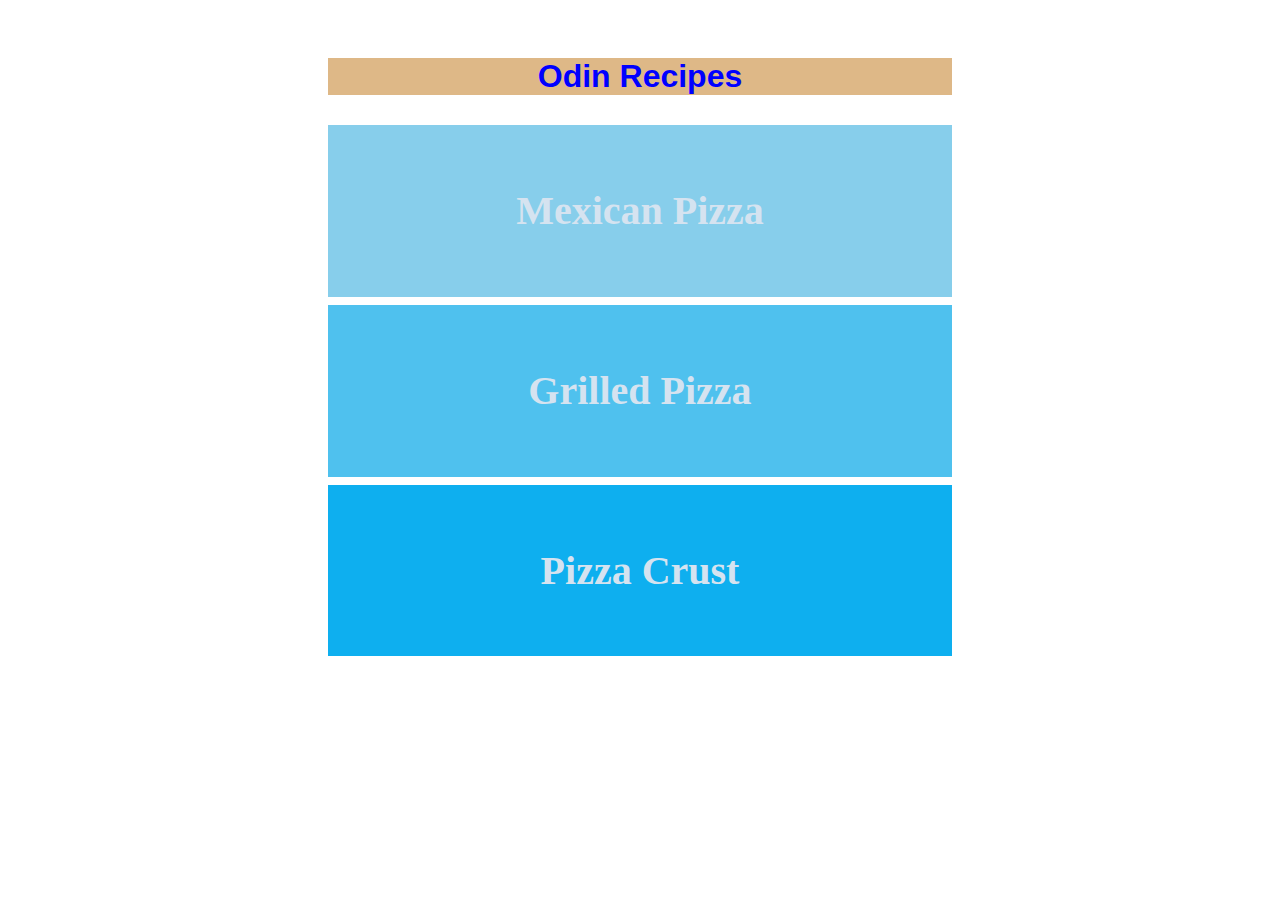
<file: index.html>
<!DOCTYPE html>
<html lang="en">
<head>
    <meta charset="UTF-8">
    <meta name="viewport" content="width=device-width, initial-scale=1.0">
    <title>Home Page</title>
    <link rel="stylesheet" href="style_index.css">
</head>
<body>
    <h1 class="title">Odin Recipes</h1>
    
    <a href="recipes/mexican_pizza.html"><div class="first">Mexican Pizza</div></a>
    <a href="recipes/grilled_pizza.html"><div class="second">Grilled Pizza</div></a>
    <a href="recipes/pizza_crust.html"><div class="third">Pizza Crust</div></a>

</body>
</html>
</file>
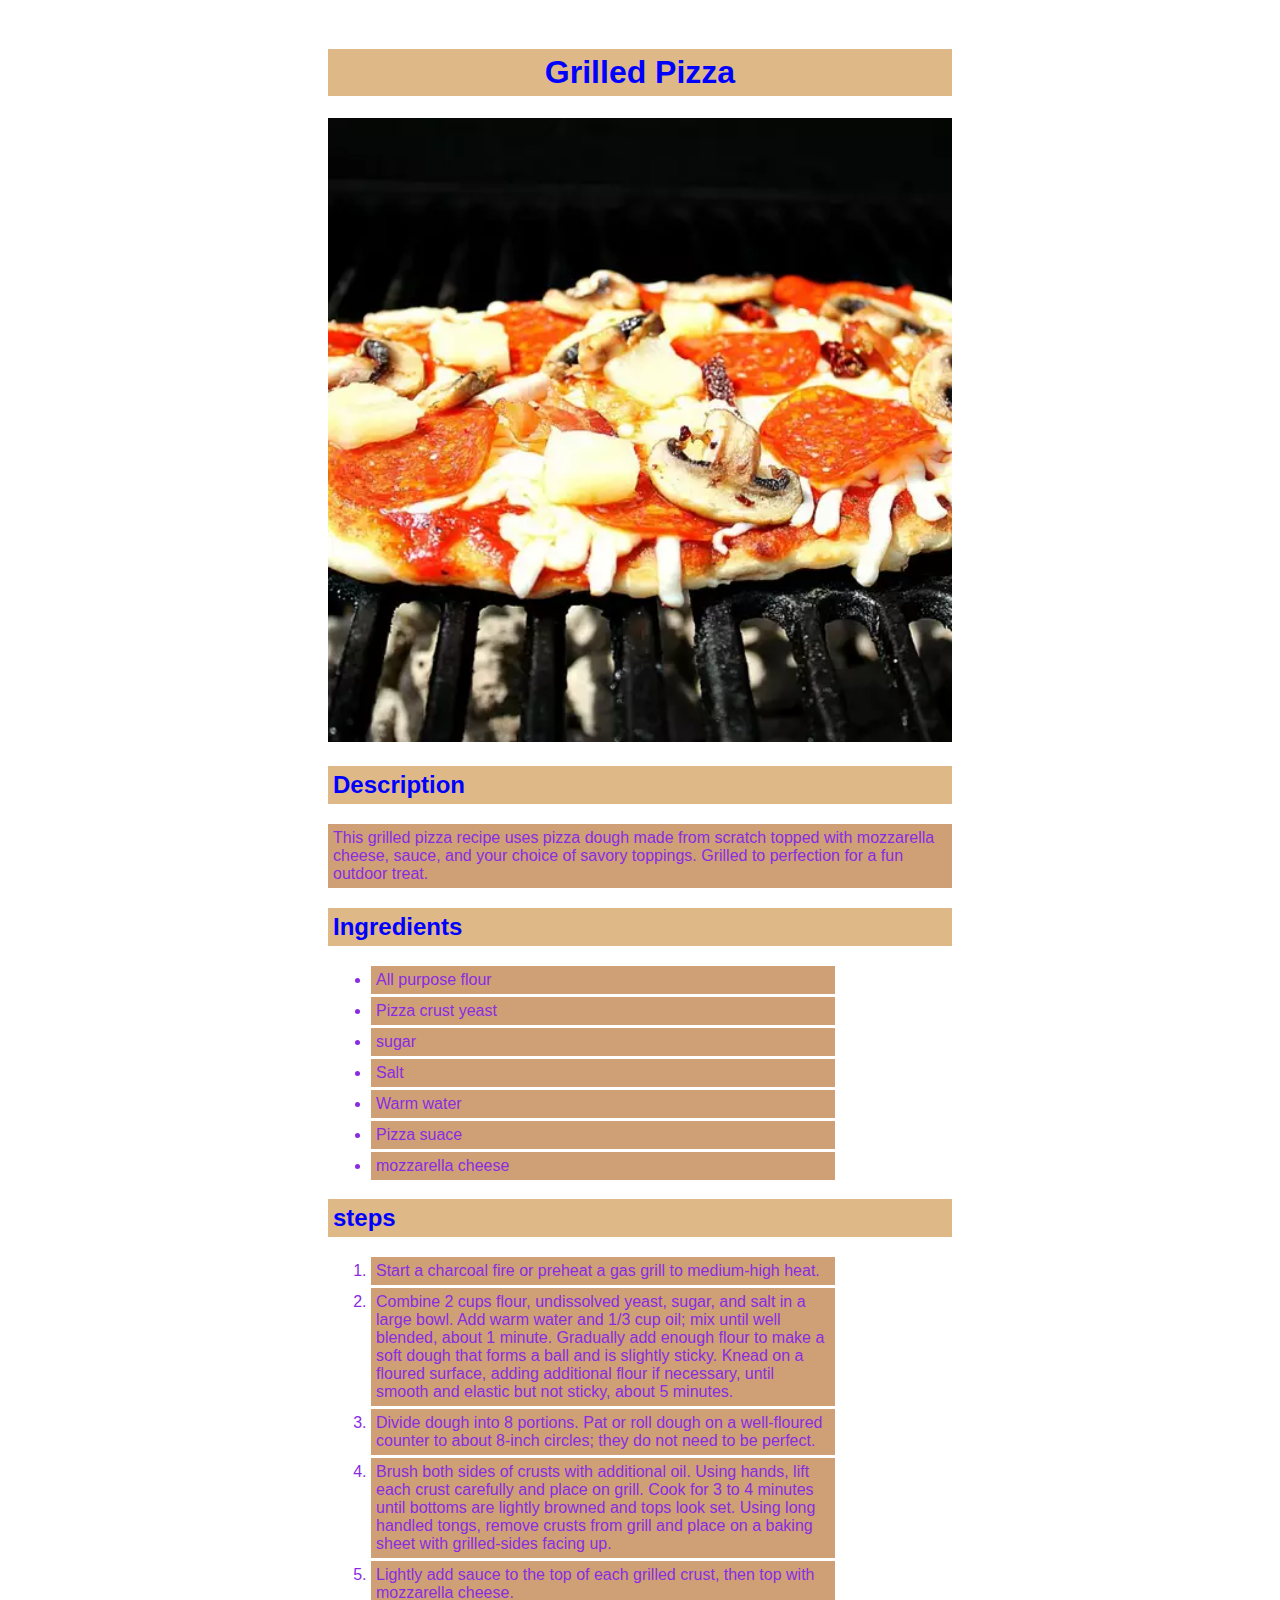
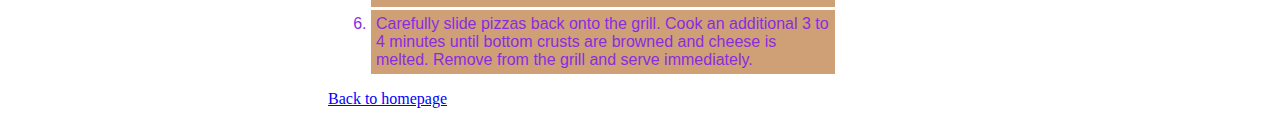
<file: recipes/grilled_pizza.html>
<!DOCTYPE html>
<html lang="en">
<head>
    <meta charset="UTF-8">
    <meta name="viewport" content="width=device-width, initial-scale=1.0">
    <title>Grilled Pizza Recipe</title>
    <link rel="stylesheet" href="style_pages.css">
</head>
<body>
    <h1>Grilled Pizza</h1>
    <img class="img" src="images/grilled_pizza_image.webp" alt="Image of a grilled pizza">
    <h2>Description</h2>
    <p>This grilled pizza recipe uses pizza dough made from scratch topped with mozzarella cheese, sauce, and your choice of savory toppings. Grilled to perfection for a fun outdoor treat.</p>
    <h2>Ingredients</h2>
    <ul>
        <li>All purpose flour</li>
        <li>Pizza crust yeast</li>
        <li>sugar</li>
        <li>Salt</li>
        <li>Warm water</li>
        <li>Pizza suace</li>
        <li>mozzarella cheese</li>
    </ul>
    <h2>steps</h2>
    <ol>
        <li>Start a charcoal fire or preheat a gas grill to medium-high heat.</li> 
        <li>Combine 2 cups flour, undissolved yeast, sugar, and salt in a large bowl. Add warm water and 1/3 cup oil; mix until well blended, about 1 minute. Gradually add enough flour to make a soft dough that forms a ball and is slightly sticky. Knead on a floured surface, adding additional flour if necessary, until smooth and elastic but not sticky, about 5 minutes.</li>
        <li>Divide dough into 8 portions. Pat or roll dough on a well-floured counter to about 8-inch circles; they do not need to be perfect.</li>
        <li>Brush both sides of crusts with additional oil. Using hands, lift each crust carefully and place on grill. Cook for 3 to 4 minutes until bottoms are lightly browned and tops look set. Using long handled tongs, remove crusts from grill and place on a baking sheet with grilled-sides facing up.</li>
        <li>Lightly add sauce to the top of each grilled crust, then top with mozzarella cheese.</li>
        <li>Carefully slide pizzas back onto the grill. Cook an additional 3 to 4 minutes until bottom crusts are browned and cheese is melted. Remove from the grill and serve immediately.</li>
    </ol>
    <a href="../index.html" class="back">Back to homepage</a>
</body>
</html>
</file>
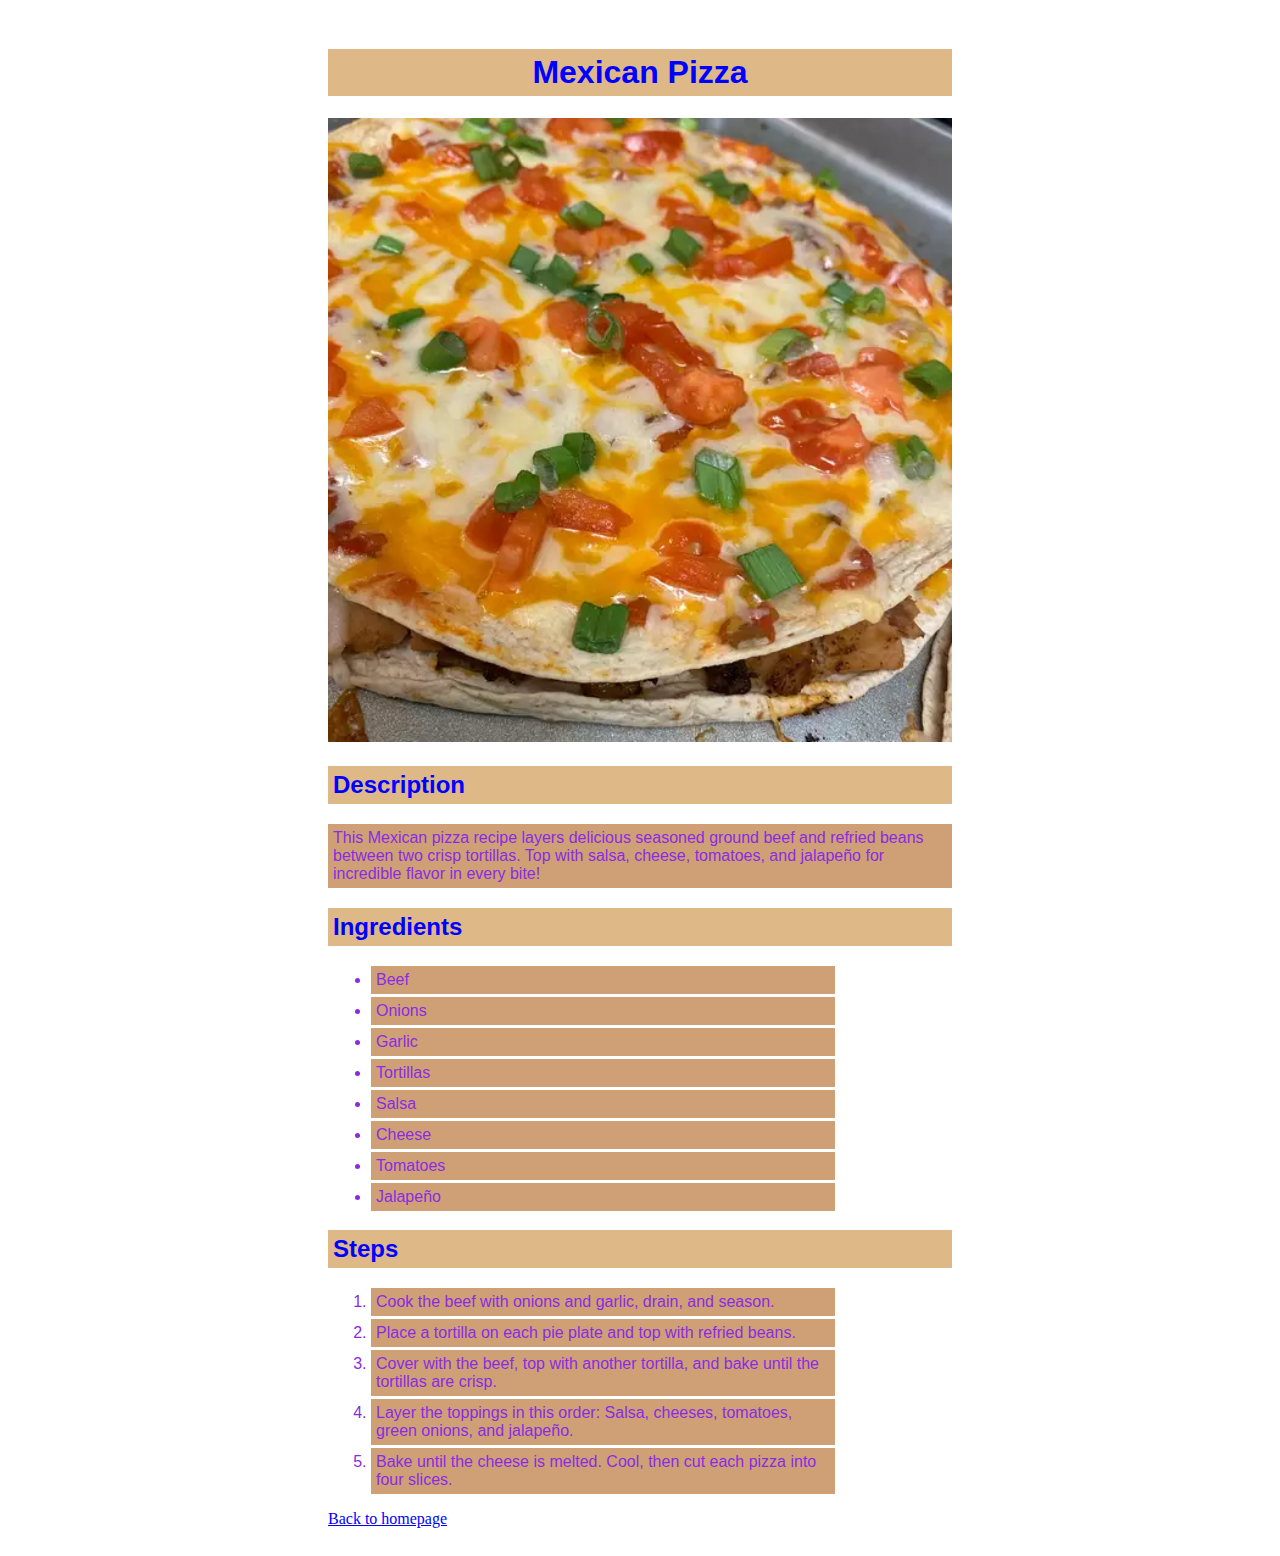
<file: recipes/mexican_pizza.html>
<!DOCTYPE html>
<html lang="en">
<head>
    <meta charset="UTF-8">
    <meta name="viewport" content="width=device-width, initial-scale=1.0">
    <title>Mexican Pizza Recipe</title>
    <link rel="stylesheet" href="style_pages.css">
</head>
<body>
    <h1>Mexican Pizza</h1>
    <img class="img" src="images/mexican_pizza_image.webp" alt="Image of mexican pizza">
    <h2>Description</h2>
    <p>This Mexican pizza recipe layers delicious seasoned ground beef and refried beans between two crisp tortillas. Top with salsa, cheese, tomatoes, and jalapeño for incredible flavor in every bite!</p>
    <h2>Ingredients</h2>
    <ul>
        <li>Beef</li>
        <li>Onions</li>
        <li>Garlic</li>
        <li>Tortillas</li>
        <li>Salsa</li>
        <li>Cheese</li>
        <li>Tomatoes</li>
        <li>Jalapeño</li>
    </ul>
    <h2>Steps</h2>
    <ol>
        <li>Cook the beef with onions and garlic, drain, and season.</li>
        <li>Place a tortilla on each pie plate and top with refried beans.</li>
        <li>Cover with the beef, top with another tortilla, and bake until the tortillas are crisp.</li>
        <li>Layer the toppings in this order: Salsa, cheeses, tomatoes, green onions, and jalapeño.</li>
        <li>Bake until the cheese is melted. Cool, then cut each pizza into four slices.</li>
    </ol>
    <a href="../index.html" class="back">Back to homepage</a>
</body>
</html>
</file>
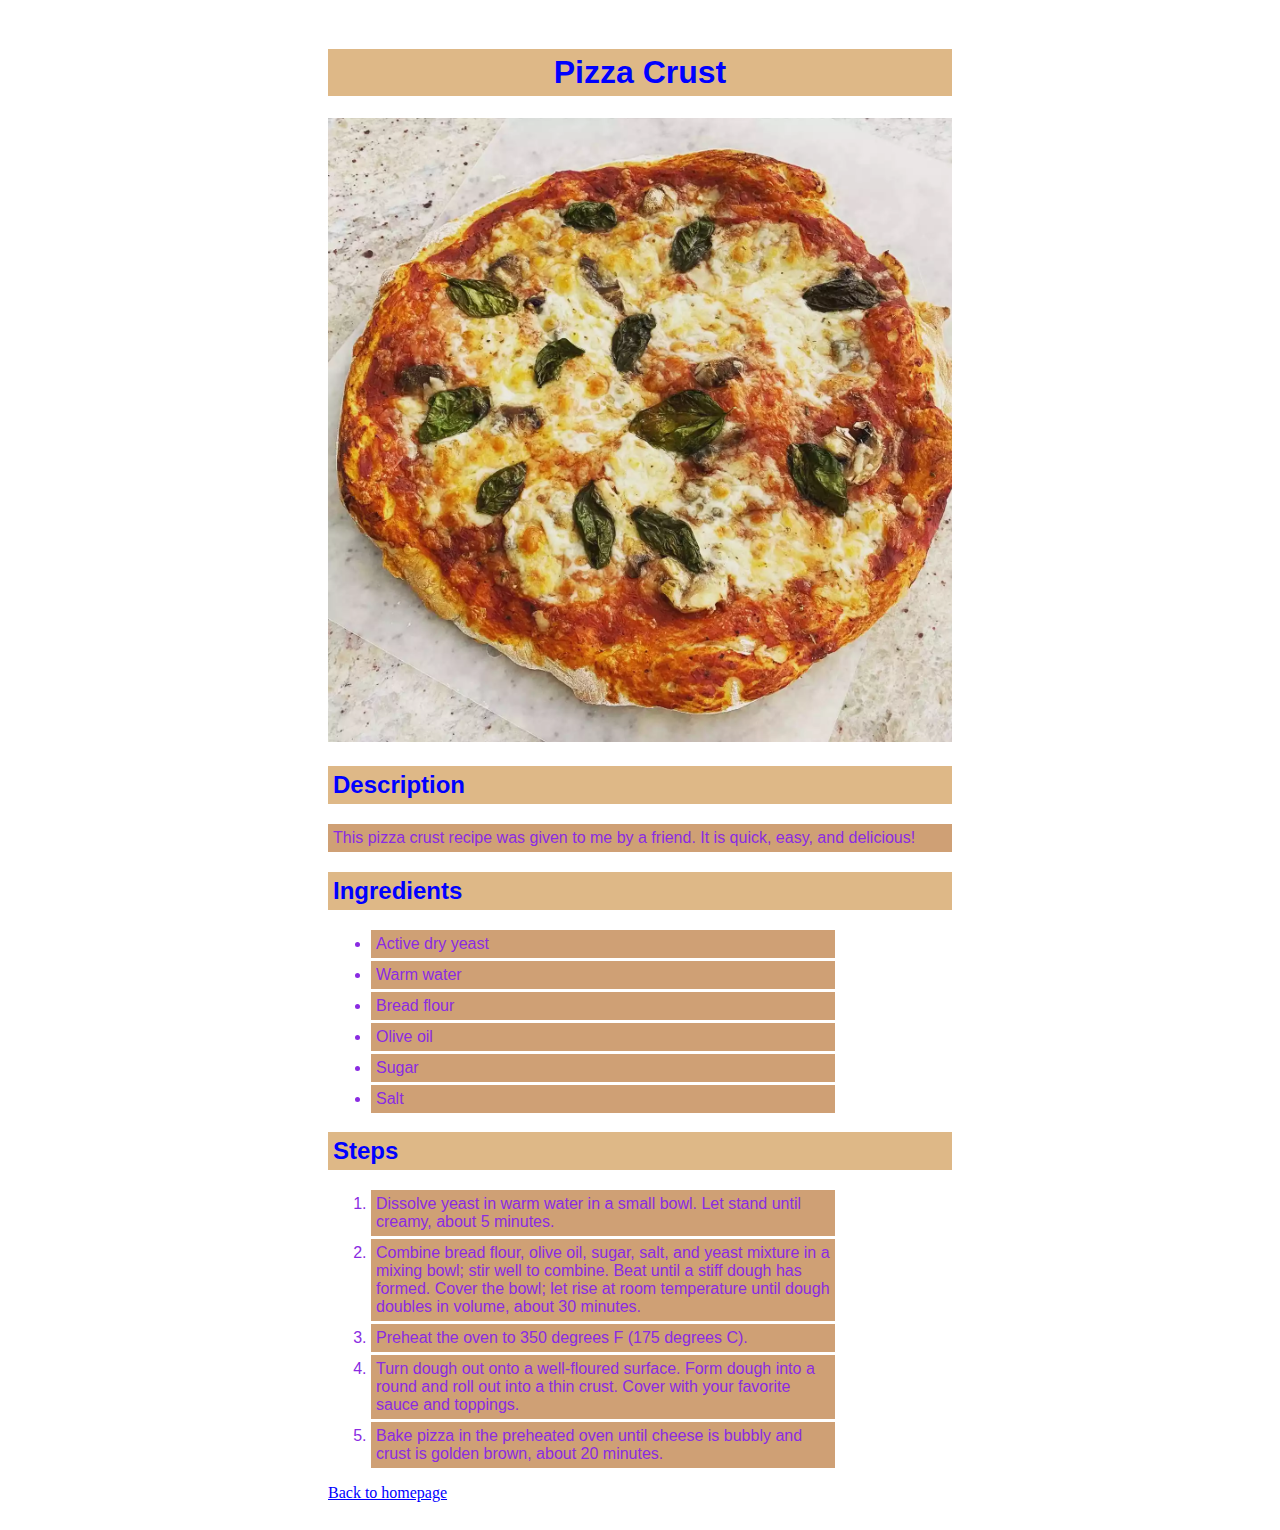
<file: recipes/pizza_crust.html>
<!DOCTYPE html>
<html lang="en">
<head>
    <meta charset="UTF-8">
    <meta name="viewport" content="width=device-width, initial-scale=1.0">
    <title>Pizza Crust Recipe</title>
    <link rel="stylesheet" href="style_pages.css">
</head>
<body>
    <h1>Pizza Crust</h1>
    <img class="img" src="images/pizza_crust_image.webp"width="500" height="500" alt="Image of pizza crust">
    <h2>Description</h2>
    <p>This pizza crust recipe was given to me by a friend. It is quick, easy, and delicious!</p>
    <h2>Ingredients</h2>
    <ul>
        <li>Active dry yeast</li>
        <li>Warm water</li>
        <li>Bread flour</li>
        <li>Olive oil</li>
        <li>Sugar</li>
        <li>Salt</li>
    </ul>
    <h2>Steps</h2>
    <ol>
        <li>Dissolve yeast in warm water in a small bowl. Let stand until creamy, about 5 minutes.</li>
        <li>Combine bread flour, olive oil, sugar, salt, and yeast mixture in a mixing bowl; stir well to combine. Beat until a stiff dough has formed. Cover the bowl; let rise at room temperature until dough doubles in volume, about 30 minutes.</li>
        <li>Preheat the oven to 350 degrees F (175 degrees C).</li>
        <li>Turn dough out onto a well-floured surface. Form dough into a round and roll out into a thin crust. Cover with your favorite sauce and toppings.</li>
        <li>Bake pizza in the preheated oven until cheese is bubbly and crust is golden brown, about 20 minutes.</li>
    </ol>
    <a href="../index.html" class="back">Back to homepage</a>
</body>
</html>
</file>
<file: style_index.css>
body{
    padding: 20px 25%;
}

.title{
    text-align: center;
    font-family: 'Trebuchet MS', 'Lucida Sans Unicode', 'Lucida Grande', 'Lucida Sans', Arial, sans-serif;
    background-color: burlywood;
    color: blue;
    font-weight: bold;
    margin: 30px 0px;
}

div{
    padding: 10%;
    text-align: center;
    margin:8px 0px;
}

.first{
    background-color: skyblue;
}

.second{
    background-color: rgb(79, 193, 238);
}

.third{
    background-color: rgb(14, 175, 239);
}

a{
    color: rgb(213, 227, 240);
    font-size: 250%;
    font-weight: bolder;
    text-decoration: none;
}
</file>
<file: recipes/style_pages.css>
body{
    padding: 20px 25%;
}

img{
    width: 100%;
    height: auto;
}

h1,h2{
    font-family: 'Trebuchet MS', 'Lucida Sans Unicode', 'Lucida Grande', 'Lucida Sans', Arial, sans-serif;
    background-color: burlywood;
    color: blue;
    font-weight: bold;
    padding: 5px;
}

h1{
    text-align: center;
}
li{
    font-family: 'Franklin Gothic Medium', 'Arial Narrow', Arial, sans-serif;
    background-color: rgb(207, 160, 117);
    color: blueviolet;
    margin: 3px ;
    margin-right: 20%;
    padding: 5px;
}

a{
    color: rgb(193, 215, 235);
}

p{
    font-family: 'Franklin Gothic Medium', 'Arial Narrow', Arial, sans-serif;
    background-color: rgb(207, 160, 117);
    color: blueviolet;
    padding: 5px;
}

.back{
    color: blue;
}
</file>
